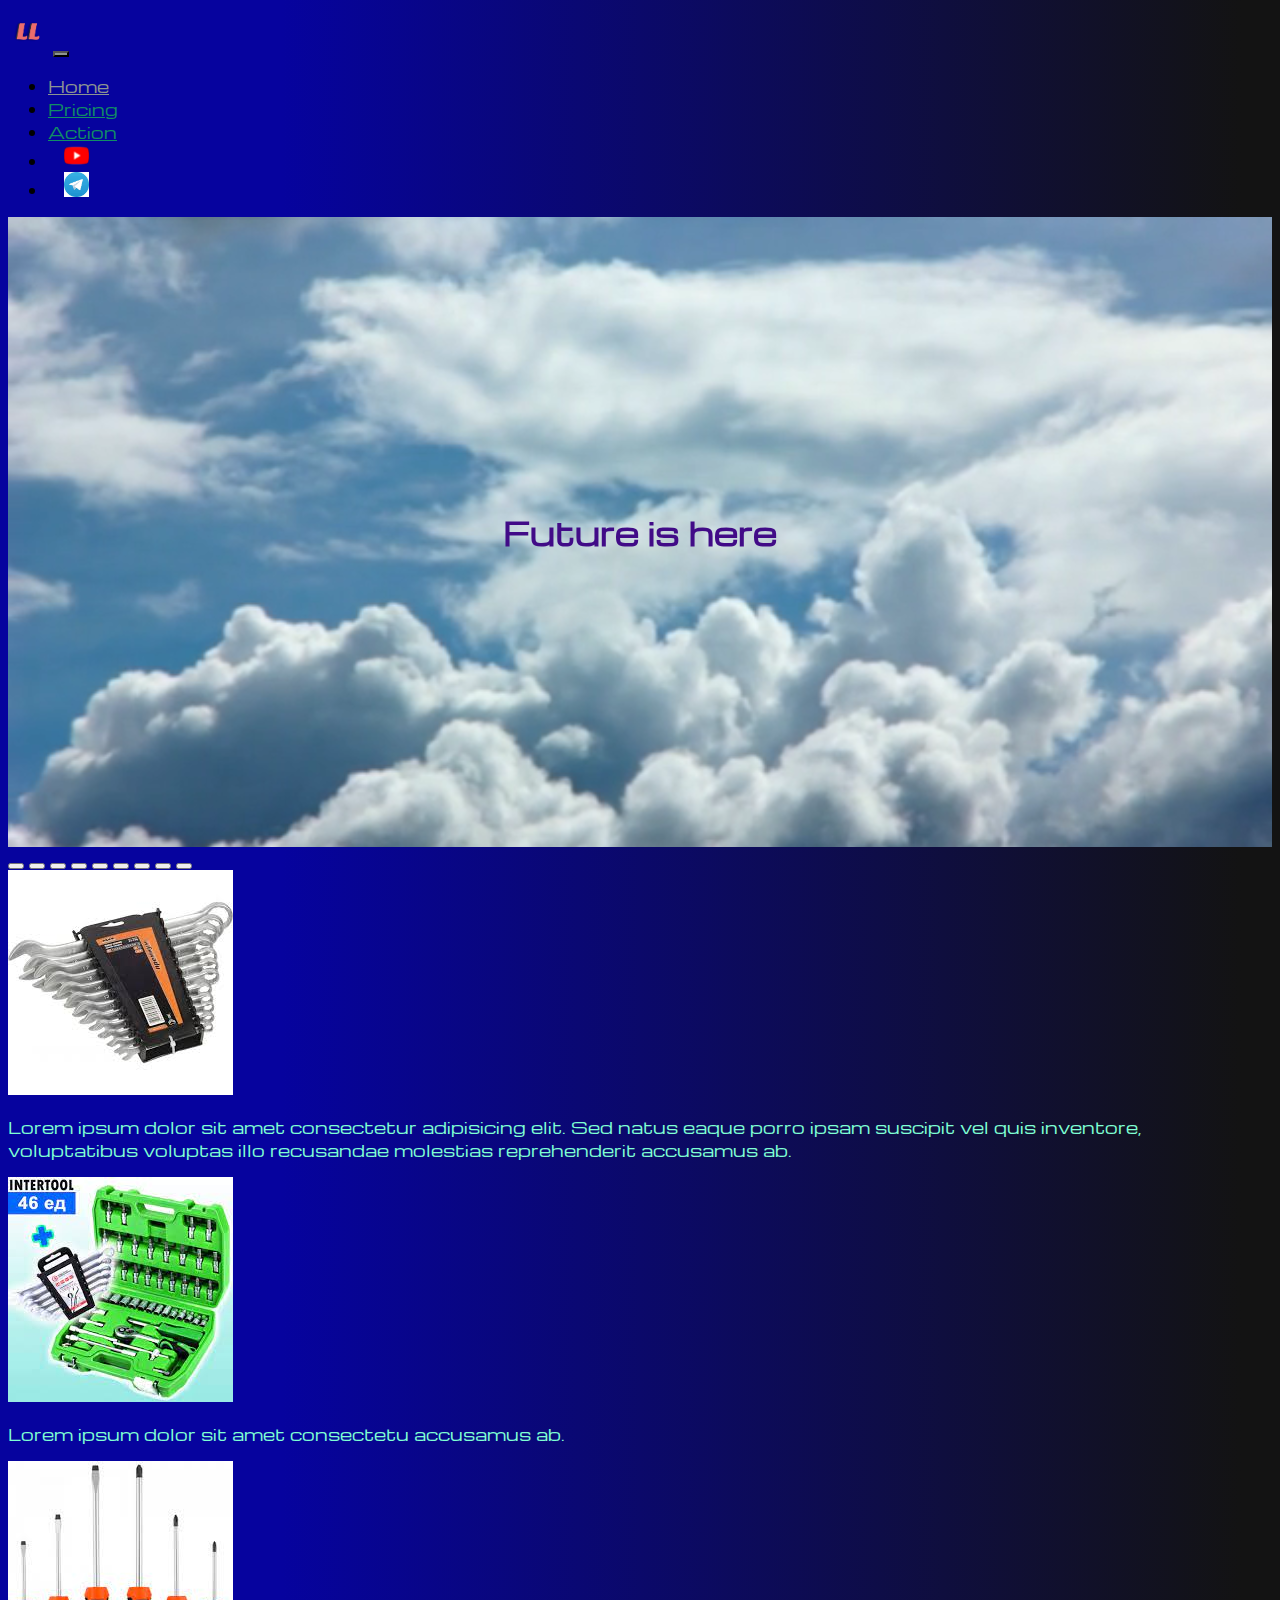
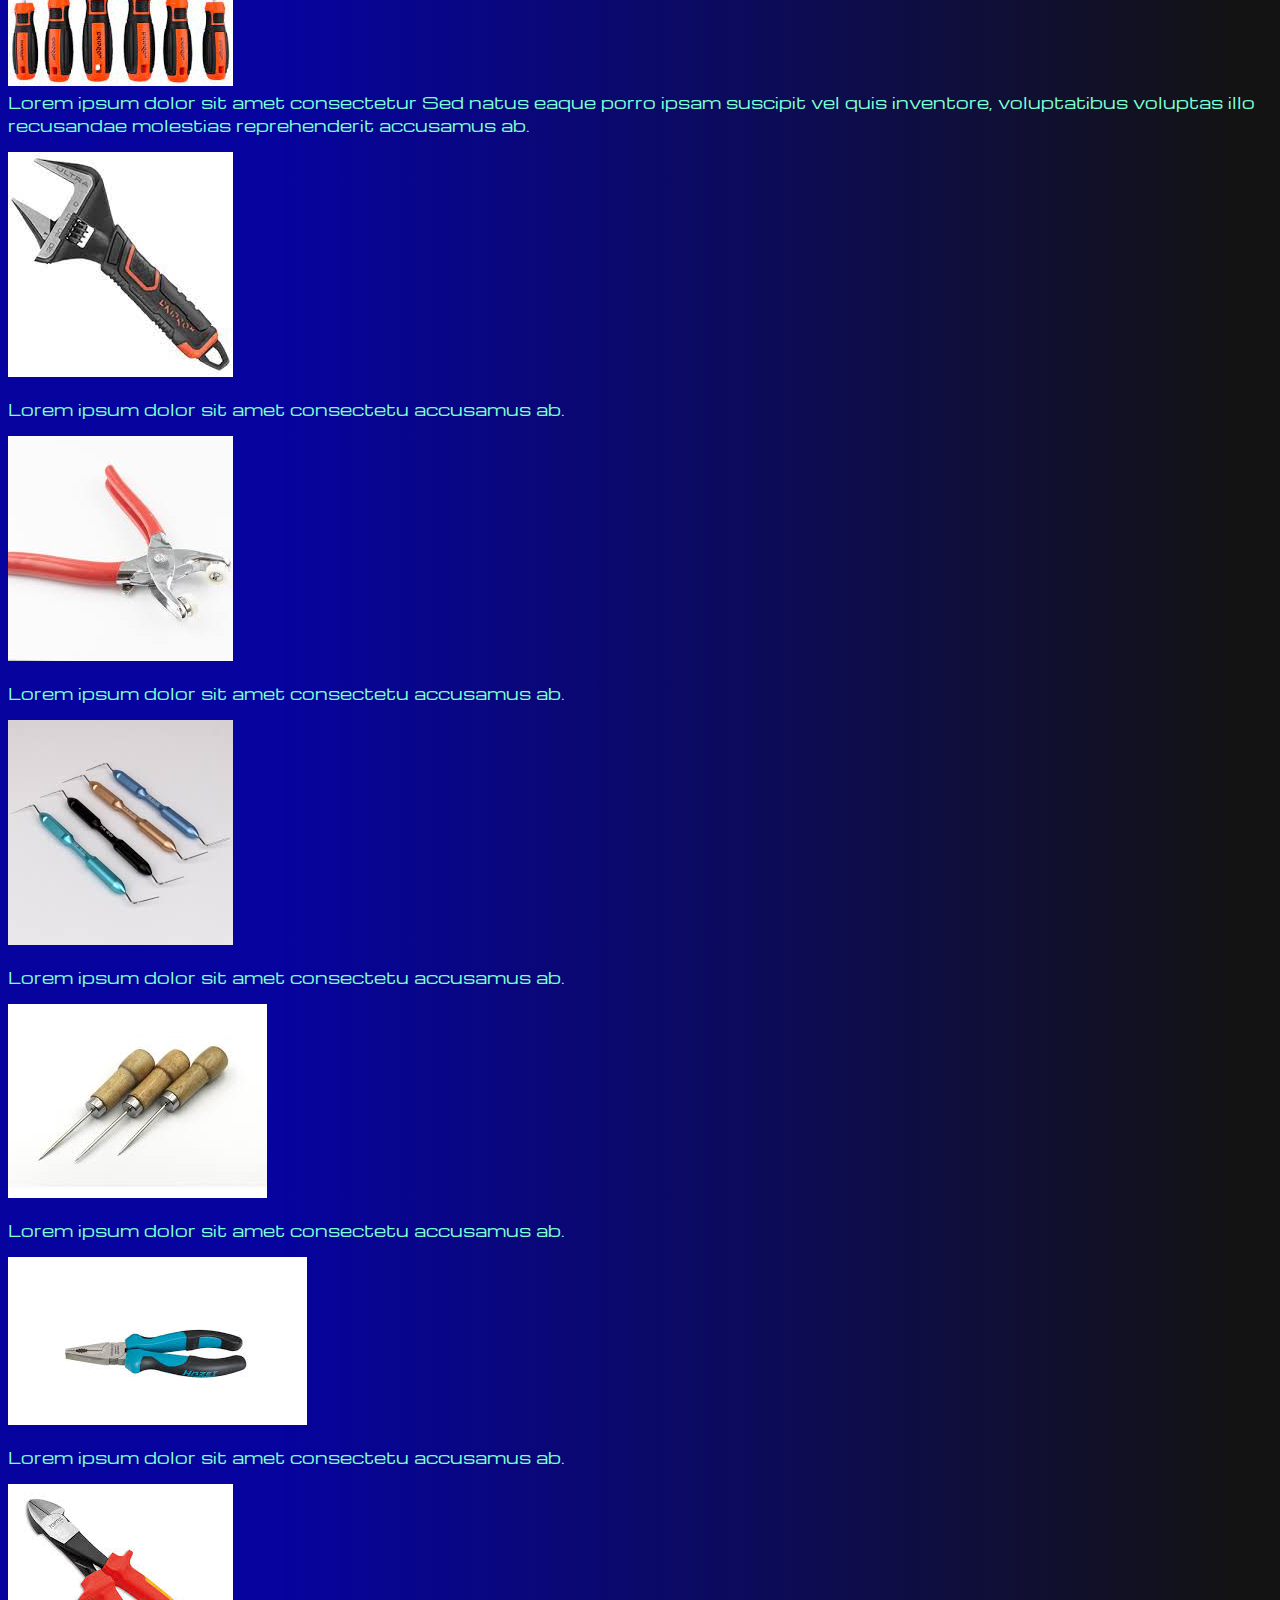
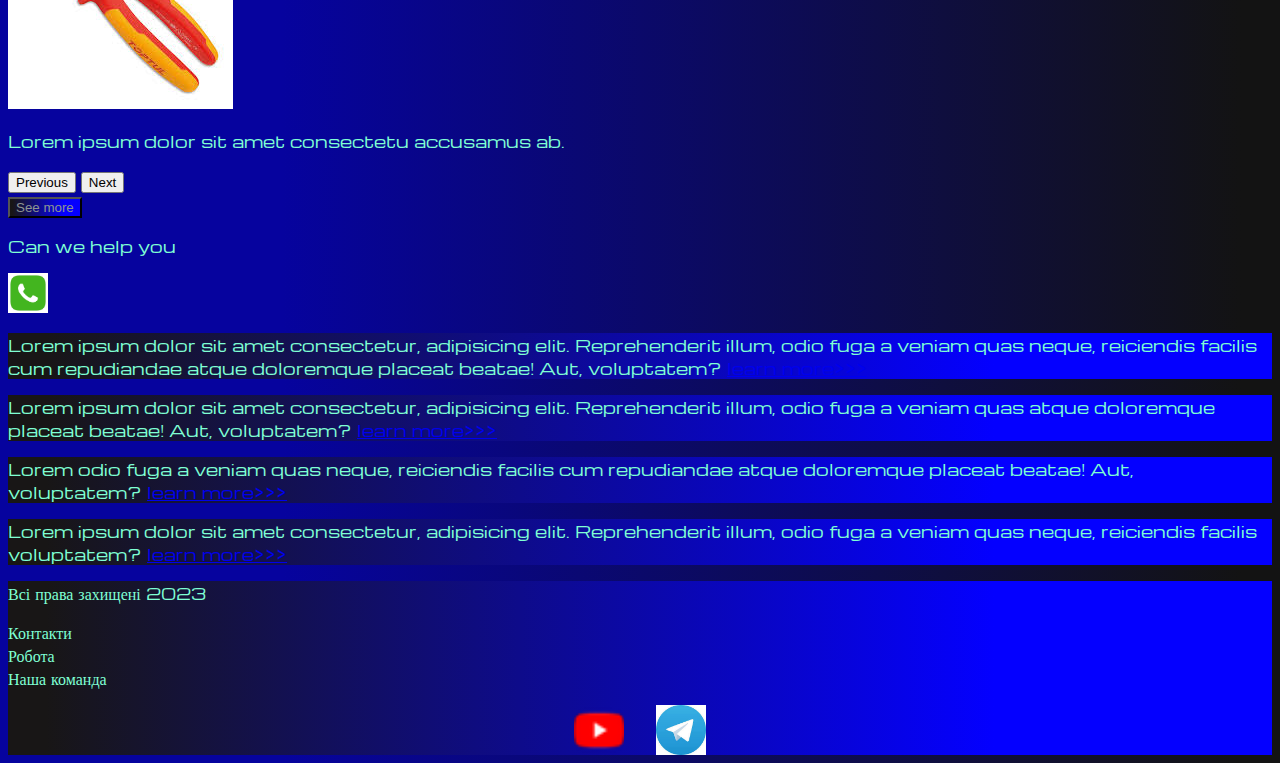
<file: Bs5/index.html>
<!DOCTYPE html>
<html lang="en">

<head>
  <meta charset="UTF-8">
  <meta name="viewport" content="width=device-width, initial-scale=1.0">
  <link href="https://cdn.jsdelivr.net/npm/bootstrap@5.2.3/dist/css/bootstrap.min.css" rel="stylesheet"
    integrity="sha384-rbsA2VBKQhggwzxH7pPCaAqO46MgnOM80zW1RWuH61DGLwZJEdK2Kadq2F9CUG65" crossorigin="anonymous">
  <link rel="stylesheet" href="source/styles/mycss.css">
  <link rel="stylesheet" href="source/styles/bg.css">

  <link rel="apple-touch-icon" sizes="180x180" href="source/files/favicon_io/apple-touch-icon.png">
  <link rel="icon" type="image/png" sizes="32x32" href="source/files/favicon_io/favicon-32x32.png">
  <link rel="icon" type="image/png" sizes="16x16" href="source/files/favicon_io/favicon-16x16.png">
  <link rel="manifest" href="source/files/favicon_io/site.webmanifest">
  <title>Liza</title>
</head>

<body>

  <header>
    <nav class="navbar navbar-expand-lg bg-dark">
      <div class="container-fluid">
        <a class="navbar-brand" href="index.html"><img src="source/images/LL.png" alt="logo"></a>
        <button class="navbar-toggler" type="button" data-bs-toggle="collapse" data-bs-target="#navbarNav"
          aria-controls="navbarNav" aria-expanded="false" aria-label="Toggle navigation">
          <span class="navbar-toggler-icon"></span>
        </button>
        <div class="collapse navbar-collapse" id="navbarNav">
          <ul class="navbar-nav">
            <li class="nav-item">
              <a class="nav-link active" aria-current="page" href="index.html">Home</a>
            </li>

            <li class="nav-item">
              <a class="nav-link" href="pricing.html">Pricing</a>
            </li>

            <li class="nav-item">
              <a class="nav-link" href="pricing.html">Action</a>
            </li>
            <li class="nav-item">
              <a class="nav-link" href="pricing.html">
                <img style="width: 25px; margin-inline: 1em;" src="source/images/youtube.png" alt="...">
              </a>
            </li>
            <li class="nav-item">
              <a class="nav-link" href="pricing.html">
                <img style="width: 25px; margin-inline: 1em;" src="source/images/telegram.jpg" alt="...">
              </a>
            </li>

          </ul>
        </div>
      </div>
    </nav>
  </header>

  <section>
    <div class="bgvideo">
      <video src="source/files/clouds_-_1154 (360p).mp4"type="video/mp4"autoplay muted loop></video>
      <div class="video-text">
        <h1>Future is here</h1>
      </div>
    </div>




    <div class="container-fluid m-4">
      <div class="row">

        <div class="col-lg-1">
        </div>

        <div class="col-lg-8 col-md-12">
          <div class="row">

            <div id="carouselExampleIndicators" class="carousel slide" data-bs-ride="false">
              <div class="carousel-indicators">
                <button type="button" data-bs-target="#carouselExampleIndicators" data-bs-slide-to="0" class="active"
                  aria-current="true" aria-label="Slide 1"></button>
                <button type="button" data-bs-target="#carouselExampleIndicators" data-bs-slide-to="1"
                  aria-label="Slide 2"></button>
                <button type="button" data-bs-target="#carouselExampleIndicators" data-bs-slide-to="2"
                  aria-label="Slide 3"></button>
                <button type="button" data-bs-target="#carouselExampleIndicators" data-bs-slide-to="3"
                  aria-label="Slide 4"></button>
                <button type="button" data-bs-target="#carouselExampleIndicators" data-bs-slide-to="4"
                  aria-label="Slide 5"></button>
                <button type="button" data-bs-target="#carouselExampleIndicators" data-bs-slide-to="5"
                  aria-label="Slide 6"></button>
                <button type="button" data-bs-target="#carouselExampleIndicators" data-bs-slide-to="6"
                  aria-label="Slide 7"></button>
                <button type="button" data-bs-target="#carouselExampleIndicators" data-bs-slide-to="7"
                  aria-label="Slide 8"></button>
                <button type="button" data-bs-target="#carouselExampleIndicators" data-bs-slide-to="8"
                  aria-label="Slide 9"></button>
              </div>
              <div class="carousel-inner">
                <div class="carousel-item active">
                  <div class="d-block w-100">
                    <div class="row">
                      <div class="col-lg-6 col-md-6">
                        <img src="source/images/ключи.jpg" class="w-100" alt="...">
                      </div>
                      <div class="col-lg-6 col-md-6 slidetext">
                        <p>Lorem ipsum dolor sit amet consectetur adipisicing elit. Sed natus eaque porro ipsam suscipit
                          vel quis inventore, voluptatibus voluptas illo recusandae molestias reprehenderit accusamus
                          ab.</p>
                      </div>
                    </div>
                  </div>
                </div>
                <div class="carousel-item">
                  <div class="d-block w-100">
                    <div class="row">
                      <div class="col-lg-6 col-md-6">
                        <img src="source/images/набор.jpg" class="w-100" alt="...">
                      </div>
                      <div class="col-lg-6 col-md-6 slidetext">
                        <p>Lorem ipsum dolor sit amet consectetu accusamus ab.</p>
                      </div>
                    </div>
                  </div>
                </div>
                <div class="carousel-item">
                  <div class="d-block w-100">
                    <div class="row">
                      <div class="col-lg-6 col-md-6">
                        <img src="source/images/викрутки.jpg" class="w-100" alt="...">
                      </div>
                      <div class="col-lg-6 col-md-6 slidetext">
                        <p">Lorem ipsum dolor sit amet consectetur Sed natus eaque porro ipsam suscipit vel quis
                          inventore, voluptatibus voluptas illo recusandae molestias reprehenderit accusamus ab.</p>
                      </div>
                    </div>
                  </div>
                </div>
              </div>
              <div class="carousel-item">
                <div class="d-block w-100">
                  <div class="row">
                    <div class="col-lg-6 col-md-6">
                      <img src="source/images/ключ.jpg" class="w-100" alt="...">
                    </div>
                    <div class="col-lg-6 col-md-6 slidetext">
                      <p>Lorem ipsum dolor sit amet consectetu accusamus ab.</p>
                    </div>
                  </div>
                </div>
              </div>
              <div class="carousel-item">
                <div class="d-block w-100">
                  <div class="row">
                    <div class="col-lg-6 col-md-6">
                      <img src="source/images/изоляції.jpg" class="w-100" alt="...">
                    </div>
                    <div class="col-lg-6 col-md-6 slidetext">
                      <p>Lorem ipsum dolor sit amet consectetu accusamus ab.</p>
                    </div>
                  </div>
                </div>
              </div>
              <div class="carousel-item">
                <div class="d-block w-100">
                  <div class="row">
                    <div class="col-lg-6 col-md-6">
                      <img src="source/images/плагер.jpg" class="w-100" alt="...">
                    </div>
                    <div class="col-lg-6 col-md-6 slidetext">
                      <p>Lorem ipsum dolor sit amet consectetu accusamus ab.</p>
                    </div>
                  </div>
                </div>
              </div>
              <div class="carousel-item">
                <div class="d-block w-100">
                  <div class="row">
                    <div class="col-lg-6 col-md-6">
                      <img src="source/images/шило.jpg" class="w-100" alt="...">
                    </div>
                    <div class="col-lg-6 col-md-6 slidetext">
                      <p>Lorem ipsum dolor sit amet consectetu accusamus ab.</p>
                    </div>
                  </div>
                </div>
              </div>
              <div class="carousel-item">
                <div class="d-block w-100">
                  <div class="row">
                    <div class="col-lg-6 col-md-6">
                      <img src="source/images/плоскогубці.jpg" class="w-100" alt="...">
                    </div>
                    <div class="col-lg-6 col-md-6 slidetext">
                      <p>Lorem ipsum dolor sit amet consectetu accusamus ab.</p>
                    </div>
                  </div>
                </div>
              </div>
              <div class="carousel-item">
                <div class="d-block w-100">
                  <div class="row">
                    <div class="col-lg-6 col-md-6">
                      <img src="source/images/кусачки.jpg" class="w-100" alt="...">
                    </div>
                    <div class="col-lg-6 col-md-6 slidetext">
                      <p>Lorem ipsum dolor sit amet consectetu accusamus ab.</p>
                    </div>
                  </div>
                </div>
              </div>
              <button class="carousel-control-prev" type="button" data-bs-target="#carouselExampleIndicators"
                data-bs-slide="prev">
                <span class="carousel-control-prev-icon" aria-hidden="true"></span>
                <span class="visually-hidden">Previous</span>
              </button>
              <button class="carousel-control-next" type="button" data-bs-target="#carouselExampleIndicators"
                data-bs-slide="next">
                <span class="carousel-control-next-icon" aria-hidden="true"></span>
                <span class="visually-hidden">Next</span>
              </button>
            </div>
            <div class="col-lg-12 col-md-12 text-center mt-4">
              <button type="button" class="btn btn-outline-primary btn-lg my-4">See more</button>
            </div>
            <div class="col-lg-12 col-md-12 text-center mt-4">
              <p>Can we help you</p>
            </div>
            <div class="col-lg-12 col-md-12 text-center">
              <img class="call-anim" style="width: 40px;" src="source/images/телефон.png" alt="...">
            </div>
          </div>
        </div>

        <div class="col-lg-3 col-md-12">
          <div class="row px-2">
            <div class="col-lg-12 sidebar my-4">
              <p>Lorem ipsum dolor sit amet consectetur, adipisicing elit. Reprehenderit illum, odio fuga a veniam quas
                neque, reiciendis facilis cum repudiandae atque doloremque placeat beatae! Aut, voluptatem? <a
                  href="#">learn more>>></a></p>
            </div>
            <div class="col-lg-12 sidebar my-4">
              <p>Lorem ipsum dolor sit amet consectetur, adipisicing elit. Reprehenderit illum, odio fuga a veniam quas
                atque doloremque placeat beatae! Aut, voluptatem? <a href="#">learn more>>></a></p>
            </div>
            <div class="col-lg-12 sidebar my-4">
              <p>Lorem odio fuga a veniam quas
                neque, reiciendis facilis cum repudiandae atque doloremque placeat beatae! Aut, voluptatem? <a
                  href="#">learn more>>></a></p>
            </div>
            <div class="col-lg-12 sidebar my-4">
              <p>Lorem ipsum dolor sit amet consectetur, adipisicing elit. Reprehenderit illum, odio fuga a veniam quas
                neque, reiciendis facilis voluptatem? <a href="#">learn more>>></a></p>
            </div>
          </div>
        </div>
      </div>

    </div>
  </section>

  <footer class="mt-4">
    <div class="conteiner-fluid">
      <div class="row">
        <div class="col col-lg-4 col-md-12 footer-text text-center">
          <p>Всі права захищені 2023</p>
        </div>
        <div class="col col-lg-4 col-md-12 footer-text text-center">
          <p>Контакти<br>Робота<br>Наша команда</p>
        </div>
        <div class="col col-lg-4 col-md-12 media-links">
          <img style="width: 50px; margin-inline: 1em;" src="source/images/youtube.png" alt="...">
          <img style="width: 50px; margin-inline: 1em;" src="source/images/telegram.jpg" alt="...">
        </div>
      </div>
    </div>
  </footer>





  <script src="https://cdn.jsdelivr.net/npm/bootstrap@5.2.3/dist/js/bootstrap.bundle.min.js"
    integrity="sha384-kenU1KFdBIe4zVF0s0G1M5b4hcpxyD9F7jL+jjXkk+Q2h455rYXK/7HAuoJl+0I4"
    crossorigin="anonymous"></script>
</body>

</html>
</file>
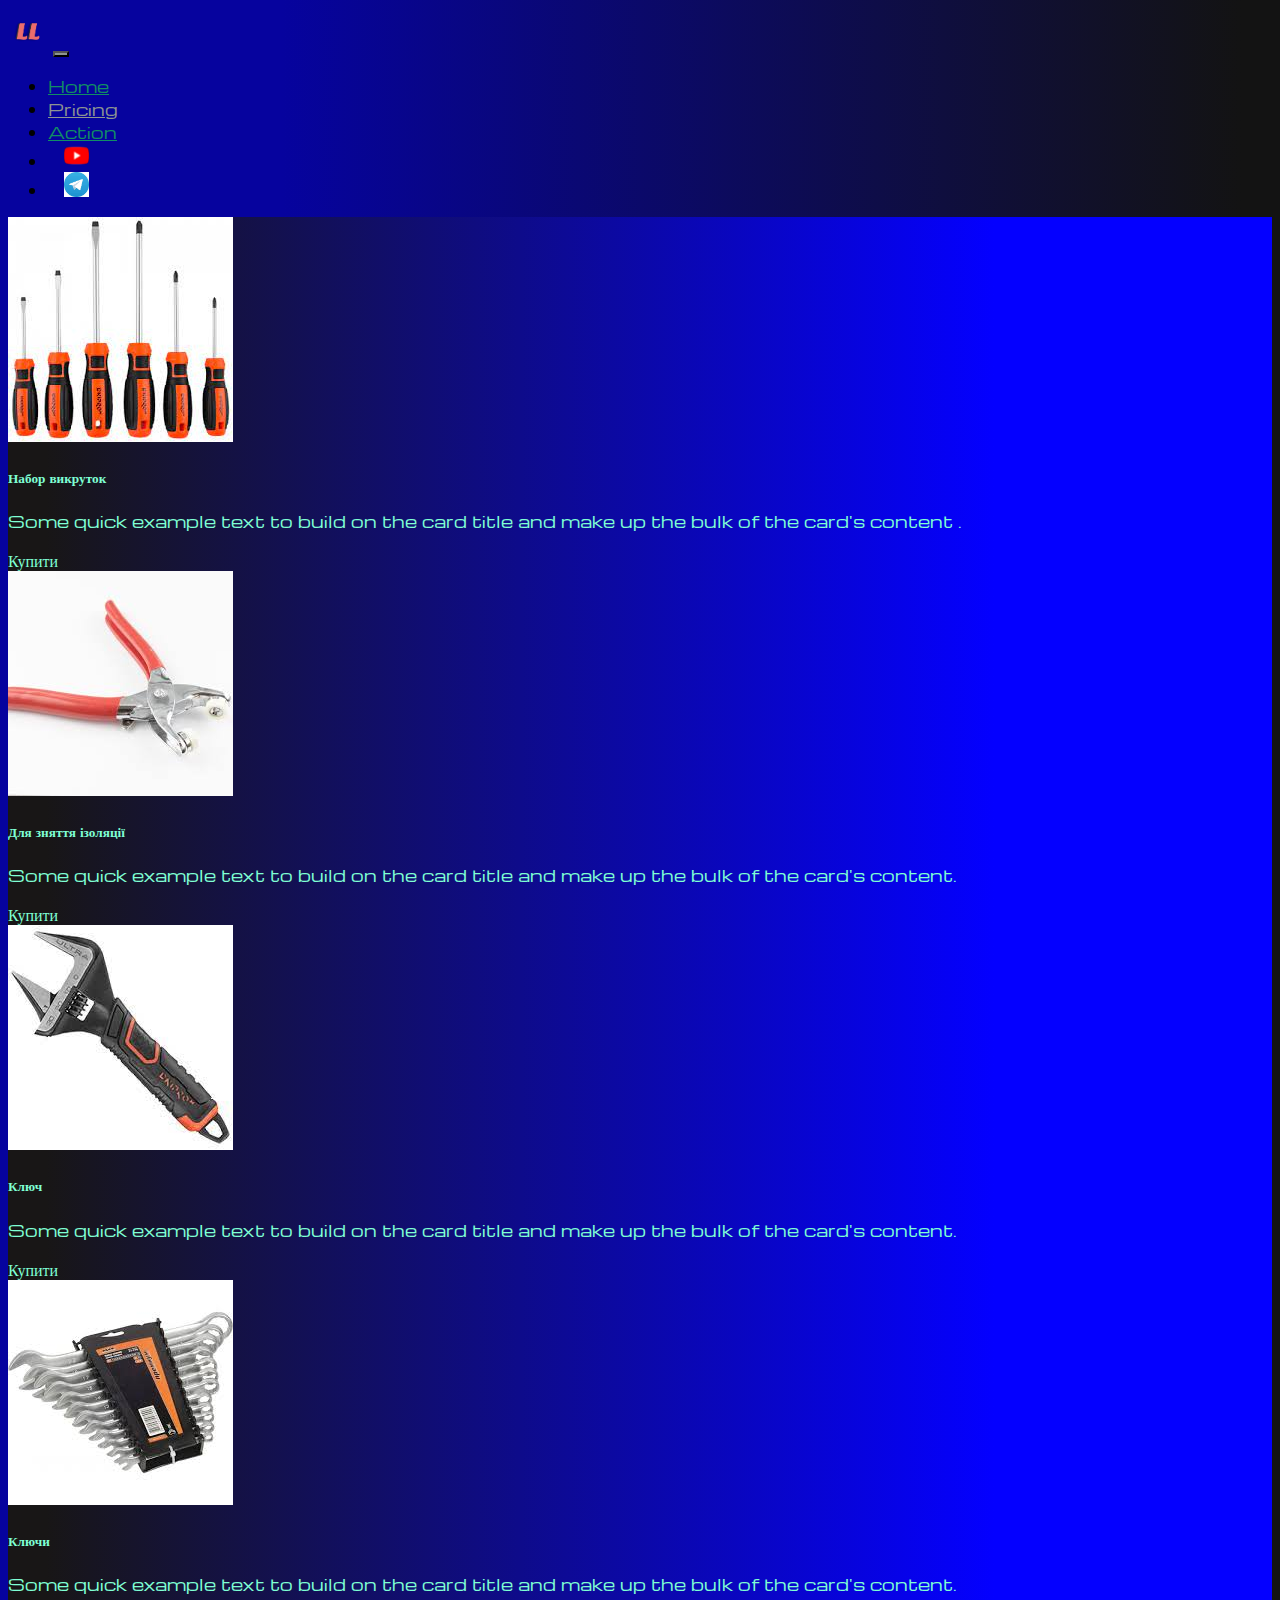
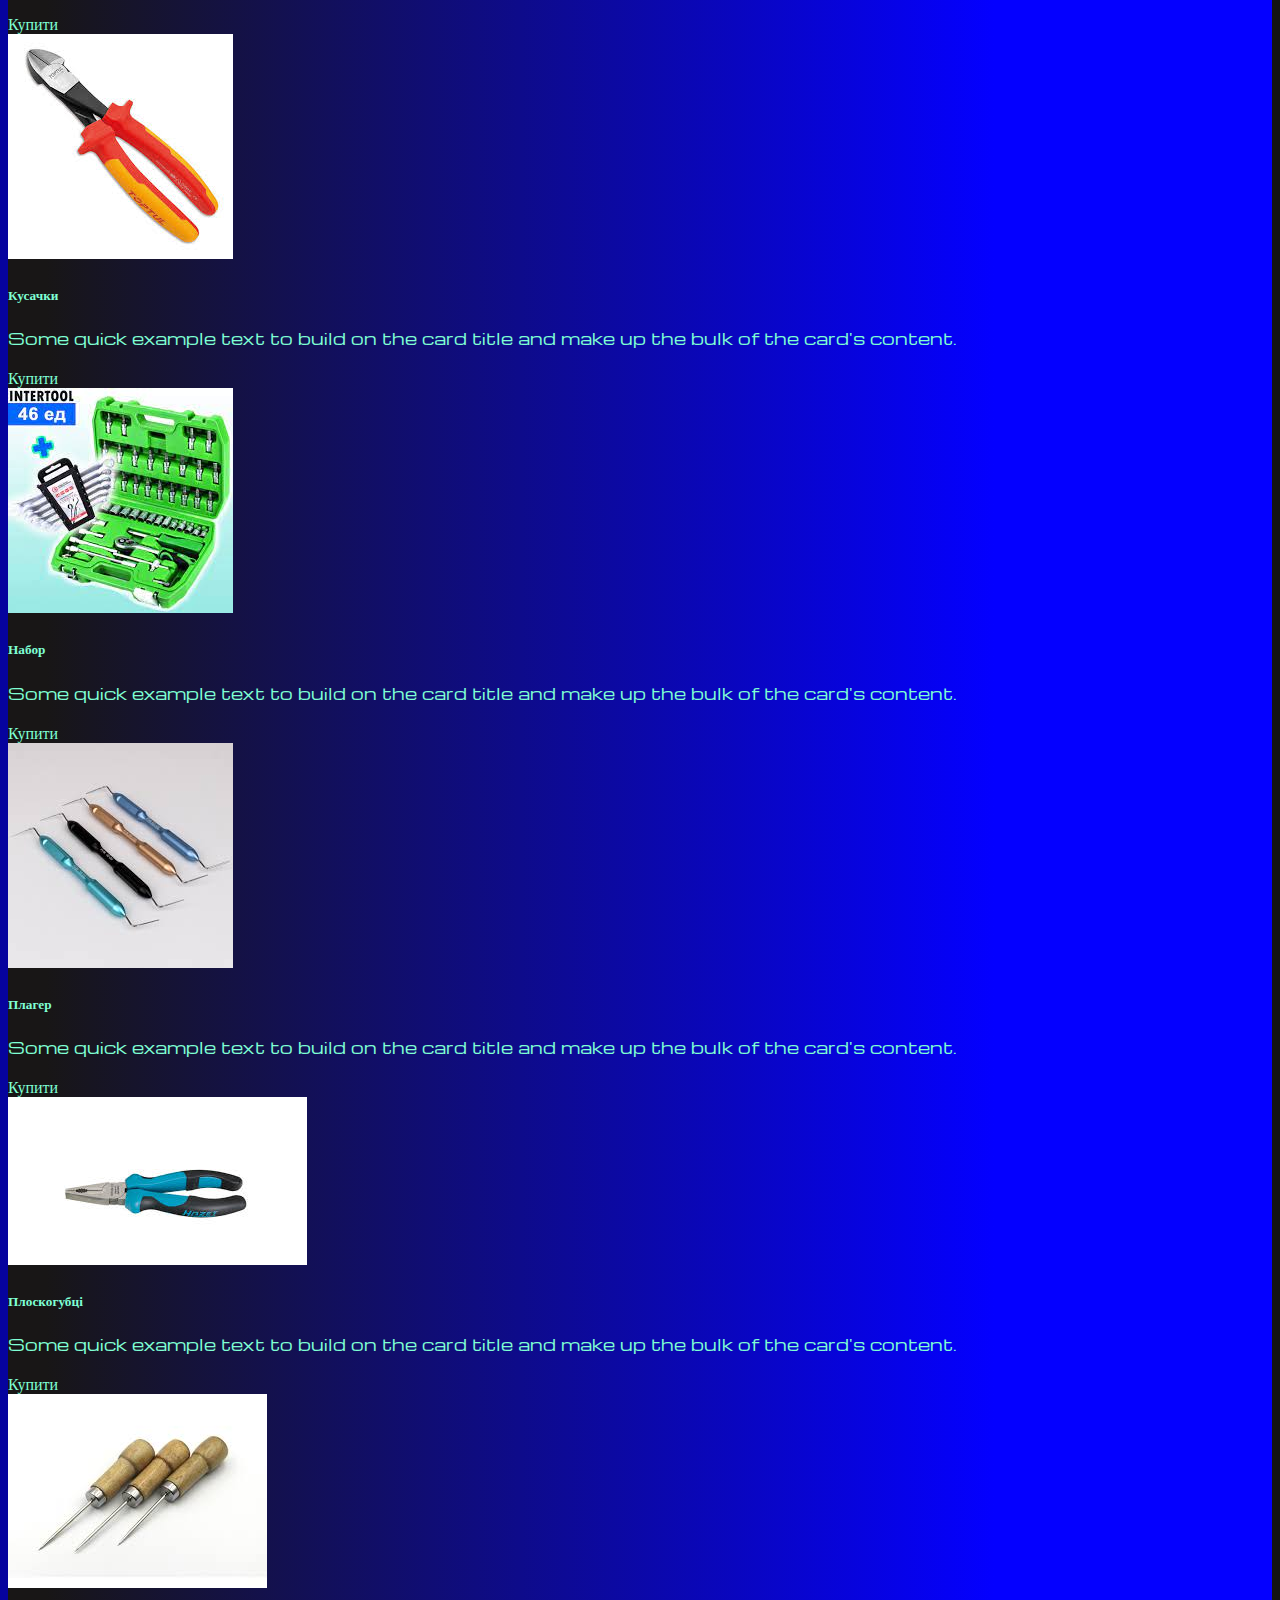
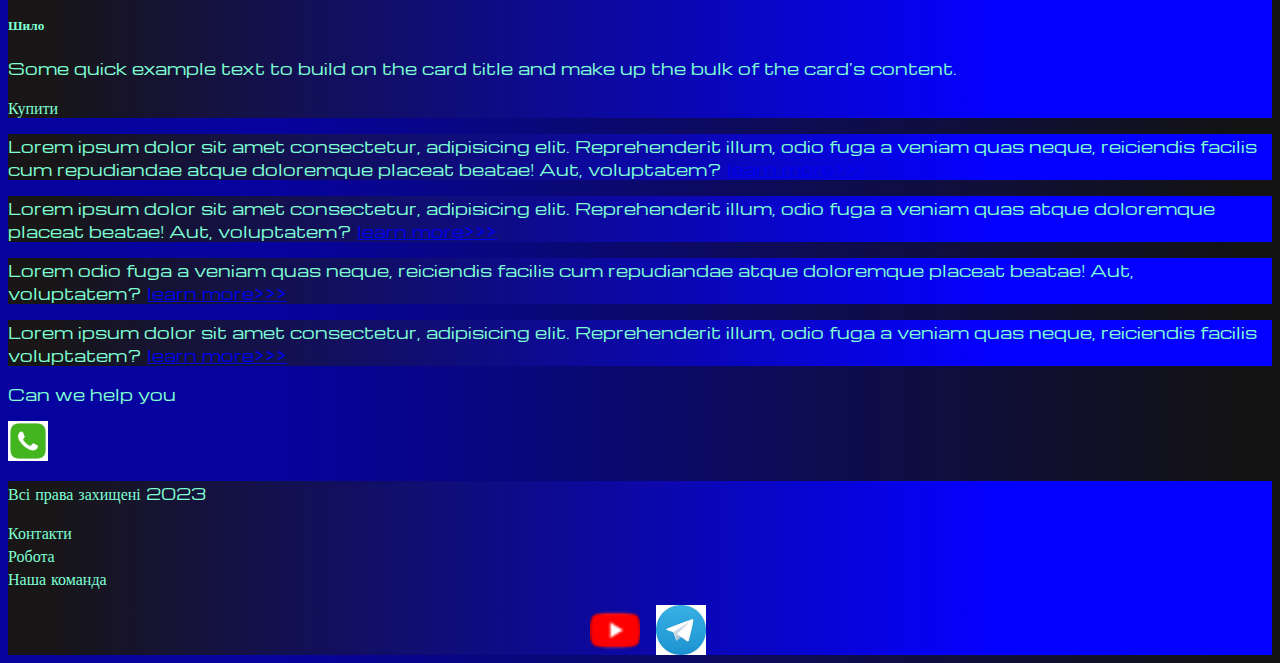
<file: Bs5/pricing.html>
<!DOCTYPE html>
<html lang="en">

<head>
  <meta charset="UTF-8">
  <meta name="viewport" content="width=device-width, initial-scale=1.0">
  <link href="https://cdn.jsdelivr.net/npm/bootstrap@5.2.3/dist/css/bootstrap.min.css" rel="stylesheet"
    integrity="sha384-rbsA2VBKQhggwzxH7pPCaAqO46MgnOM80zW1RWuH61DGLwZJEdK2Kadq2F9CUG65" crossorigin="anonymous">
  <link rel="stylesheet" href="source/styles/mycss.css">

  <link rel="apple-touch-icon" sizes="180x180" href="source/files/favicon_io/apple-touch-icon.png">
  <link rel="icon" type="image/png" sizes="32x32" href="source/files/favicon_io/favicon-32x32.png">
  <link rel="icon" type="image/png" sizes="16x16" href="source/files/favicon_io/favicon-16x16.png">
  <link rel="manifest" href="source/files/favicon_io/site.webmanifest">
  
  <title>Liza</title>
</head>

<body>

  <header>
    <nav class="navbar navbar-expand-lg bg-dark">
      <div class="container-fluid">
        <a class="navbar-brand" href="index.html"><img src="source/images/LL.png" alt="logo"></a>
        <button class="navbar-toggler" type="button" data-bs-toggle="collapse" data-bs-target="#navbarNav"
          aria-controls="navbarNav" aria-expanded="false" aria-label="Toggle navigation">
          <span class="navbar-toggler-icon"></span>
        </button>
        <div class="collapse navbar-collapse" id="navbarNav">
          <ul class="navbar-nav">
            <li class="nav-item">
              <a class="nav-link" aria-current="page" href="index.html">Home</a>
            </li>

            <li class="nav-item">
              <a class="nav-link active" href="pricing.html">Pricing</a>
            </li>

            <li class="nav-item">
              <a class="nav-link" href="pricing.html">Action</a>
            </li>
            <li class="nav-item">
              <a class="nav-link" href="pricing.html">
                <img style="width: 25px; margin-inline: 1em;" src="source/images/youtube.png" alt="...">
              </a>
            </li>
            <li class="nav-item">
              <a class="nav-link" href="pricing.html">
                <img style="width: 25px; margin-inline: 1em;" src="source/images/telegram.jpg" alt="...">
              </a>
            </li>

          </ul>
        </div>
      </div>
    </nav>

  </header>

  <section>
    <div class="container-fluid m-4">
      <div class="row">

        <div class="col-lg-1">
        </div>

        <div class="col-lg-8 col-md-12">
          <div class="row">
            <div class="col-lg-4 col-md-6 mt-4">
              <div class="card">
                <a href="#"><img src="source/images/викрутки.jpg" class="card-img-top" alt="викрутки"></a>
                <div class="card-body">
                  <h5 class="card-title"><a href="#">
                      Набор викруток</h5>
                  <p class="card-text"><a href="#">
                      Some quick example text to build on the card title and make up the bulk of the
                      card's
                      content
                    </a>
                    </a>.</p>
                  <a href="#" class="btn btn-primary">Купити</a>
                </div>
              </div>
            </div>
            <div class="col-lg-4 col-md-6 mt-4">
              <div class="card">
                <img src="source/images/изоляції.jpg" class="card-img-top" alt="для ізоляції">
                <div class="card-body">
                  <h5 class="card-title">Для зняття ізоляції</h5>
                  <p class="card-text">Some quick example text to build on the card title and make up the bulk of the
                    card's
                    content.</p>
                  <a href="#" class="btn btn-primary">Купити</a>
                </div>
              </div>
            </div>
            <div class="col-lg-4 col-md-6 mt-4">
              <div class="card">
                <img src="source/images/ключ.jpg" class="card-img-top" alt="ключ">
                <div class="card-body">
                  <h5 class="card-title">Ключ</h5>
                  <p class="card-text">Some quick example text to build on the card title and make up the bulk of the
                    card's
                    content.</p>
                  <a href="#" class="btn btn-primary">Купити</a>
                </div>
              </div>
            </div>
            <div class="col-lg-4 col-md-6 mt-4">
              <div class="card">
                <img src="source/images/ключи.jpg" class="card-img-top" alt="ключи">
                <div class="card-body">
                  <h5 class="card-title">Ключи</h5>
                  <p class="card-text">Some quick example text to build on the card title and make up the bulk of the
                    card's
                    content.</p>
                  <a href="#" class="btn btn-primary">Купити</a>
                </div>
              </div>
            </div>
            <div class="col-lg-4 col-md-6 mt-4">
              <div class="card">
                <img src="source/images/кусачки.jpg" class="card-img-top" alt="кусачки">
                <div class="card-body">
                  <h5 class="card-title">Кусачки</h5>
                  <p class="card-text">Some quick example text to build on the card title and make up the bulk of the
                    card's
                    content.</p>
                  <a href="#" class="btn btn-primary">Купити</a>
                </div>
              </div>
            </div>
            <div class="col-lg-4 col-md-6 mt-4">
              <div class="card">
                <img src="source/images/набор.jpg" class="card-img-top" alt="набор">
                <div class="card-body">
                  <h5 class="card-title">Набор</h5>
                  <p class="card-text">Some quick example text to build on the card title and make up the bulk of the
                    card's
                    content.</p>
                  <a href="#" class="btn btn-primary">Купити</a>
                </div>
              </div>
            </div>
            <div class="col-lg-4 col-md-6 mt-4">
              <div class="card">
                <img src="source/images/плагер.jpg" class="card-img-top" alt="плагер">
                <div class="card-body">
                  <h5 class="card-title">Плагер</h5>
                  <p class="card-text">Some quick example text to build on the card title and make up the bulk of the
                    card's
                    content.</p>
                  <a href="#" class="btn btn-primary">Купити</a>
                </div>
              </div>
            </div>
            <div class="col-lg-4 col-md-6 mt-4">
              <div class="card">
                <img src="source/images/плоскогубці.jpg" class="card-img-top" alt="плоскогубці">
                <div class="card-body">
                  <h5 class="card-title">Плоскогубці</h5>
                  <p class="card-text">Some quick example text to build on the card title and make up the bulk of the
                    card's
                    content.</p>
                  <a href="#" class="btn btn-primary">Купити</a>
                </div>
              </div>
            </div>
            <div class="col-lg-4 col-md-6 mt-4">
              <div class="card">
                <img src="source/images/шило.jpg" class="card-img-top" alt="шило">
                <div class="card-body">
                  <h5 class="card-title">Шило</h5>
                  <p class="card-text">Some quick example text to build on the card title and make up the bulk of the
                    card's
                    content.</p>
                  <a href="#" class="btn btn-primary">Купити</a>
                </div>
              </div>
            </div>

          </div>
        </div>

        <div class="col-lg-3 col-md-12">
          <div class="row px-2">
            <div class="col-lg-12 sidebar my-4">
              <p>Lorem ipsum dolor sit amet consectetur, adipisicing elit. Reprehenderit illum, odio fuga a veniam quas
                neque, reiciendis facilis cum repudiandae atque doloremque placeat beatae! Aut, voluptatem? <a
                  href="#">learn more>>></a></p>
            </div>
            <div class="col-lg-12 sidebar my-4">
              <p>Lorem ipsum dolor sit amet consectetur, adipisicing elit. Reprehenderit illum, odio fuga a veniam quas
                atque doloremque placeat beatae! Aut, voluptatem? <a href="#">learn more>>></a></p>
            </div>
            <div class="col-lg-12 sidebar my-4">
              <p>Lorem odio fuga a veniam quas
                neque, reiciendis facilis cum repudiandae atque doloremque placeat beatae! Aut, voluptatem? <a
                  href="#">learn more>>></a></p>
            </div>
            <div class="col-lg-12 sidebar my-4">
              <p>Lorem ipsum dolor sit amet consectetur, adipisicing elit. Reprehenderit illum, odio fuga a veniam quas
                neque, reiciendis facilis voluptatem? <a href="#">learn more>>></a></p>
            </div>
          </div>
        </div>
      </div>

      <div class="col-lg-12 col-md-12 text-center mt-4">
        <p>Can we help you</p>
      </div>
      <div class="col-lg-12 col-md-12 text-center">
        <img class="call-anim" style="width: 40px;" src="source/images/телефон.png" alt="...">
      </div>
    </div>
  </section>

  <footer class="mt-4">
    <div class="conteiner-fluid">
      <div class="row">
        <div class="col col-lg-4 col-md-12 footer-text text-center">
          <p>Всі права захищені 2023</p>
        </div>
        <div class="col col-lg-4 col-md-12 footer-text text-center">
          <p>Контакти<br>Робота<br>Наша команда</p>
        </div>
        <div class="col col-lg-4 col-md-12 media-links">
          <img style="width: 50px; margin-inline: 1em;" src="source/images/youtube.png" alt="...">
          <img style="width: 50px;" src="source/images/telegram.jpg" alt="...">
        </div>
      </div>
    </div>
  </footer>





  <script src="https://cdn.jsdelivr.net/npm/bootstrap@5.2.3/dist/js/bootstrap.bundle.min.js"
    integrity="sha384-kenU1KFdBIe4zVF0s0G1M5b4hcpxyD9F7jL+jjXkk+Q2h455rYXK/7HAuoJl+0I4"
    crossorigin="anonymous"></script>
</body>

</html>
</file>
<file: Bs5/source/styles/mycss.css>
@import url(https://fonts.googleapis.com/css?family=Michroma&display=swap);

body {
    font-family: Michroma, serif;
    background: linear-gradient(90deg, #06039e 22%, #131313 97%);
}

p {
    color: aquamarine;
}

.nav-link {
    color: rgb(17, 142, 100);
}

.navbar-nav .nav-link.active {
    color: rgb(141, 149, 146);
}

.navbar-brand img {
width: 40px;
}

.navbar-toggler {
    background-color: rgb(141, 149, 146);
}

.sidebar {
    color: rgb(141, 149, 146);
    background: linear-gradient(270deg, #0400ff 22%, #181616 97%);
}

.card {
    background: linear-gradient(270deg, #0400ff 22%, #181616 97%);
    color: aquamarine;
    
}

.card a {
    text-decoration: none;
    color: aquamarine;
}

.slidetext, 
.footer-text {
    color: aquamarine; 
    margin: auto auto;
}

footer,
.btn-outline-primary {
    color: rgb(141, 149, 146);
    background: linear-gradient(270deg, #0400ff 22%, #181616 97%);

}

.media-links {
    display: flex;
    justify-content: center;
    align-items: center;
}

.call-anim {
    animation: call 1s linear 1s infinite normal forwards;
}

@keyframes call {
	0%,
	100% {
		transform: translateX(0%);
		transform-origin: 50% 50%;
	}

	15% {
		transform: translateX(-30px) rotate(-6deg);
	}

	30% {
		transform: translateX(15px) rotate(6deg);
	}

	45% {
		transform: translateX(-15px) rotate(-3.6deg);
	}

	60% {
		transform: translateX(9px) rotate(2.4deg);
	}

	75% {
		transform: translateX(-6px) rotate(-1.2deg);
	}
}

@media (max-width: 755px) {
    .carousel-indicators {
        display: none;
    }
}
</file>
<file: Bs5/source/styles/bg.css>
.bgvideo {
    height: 70vh;
    width: 100%;
    position: relative;
    display: flex;
    justify-content: center;
    align-items: center;
}


.bgvideo video {
    height: 70vh;
    width: 100%;
    position: absolute;
    top: 0;
    left: 0;
    object-fit: cover;
    z-index: 1;
}
.video-text {
    color: rgb(65, 11, 135);
    z-index: 2;
}
</file>
